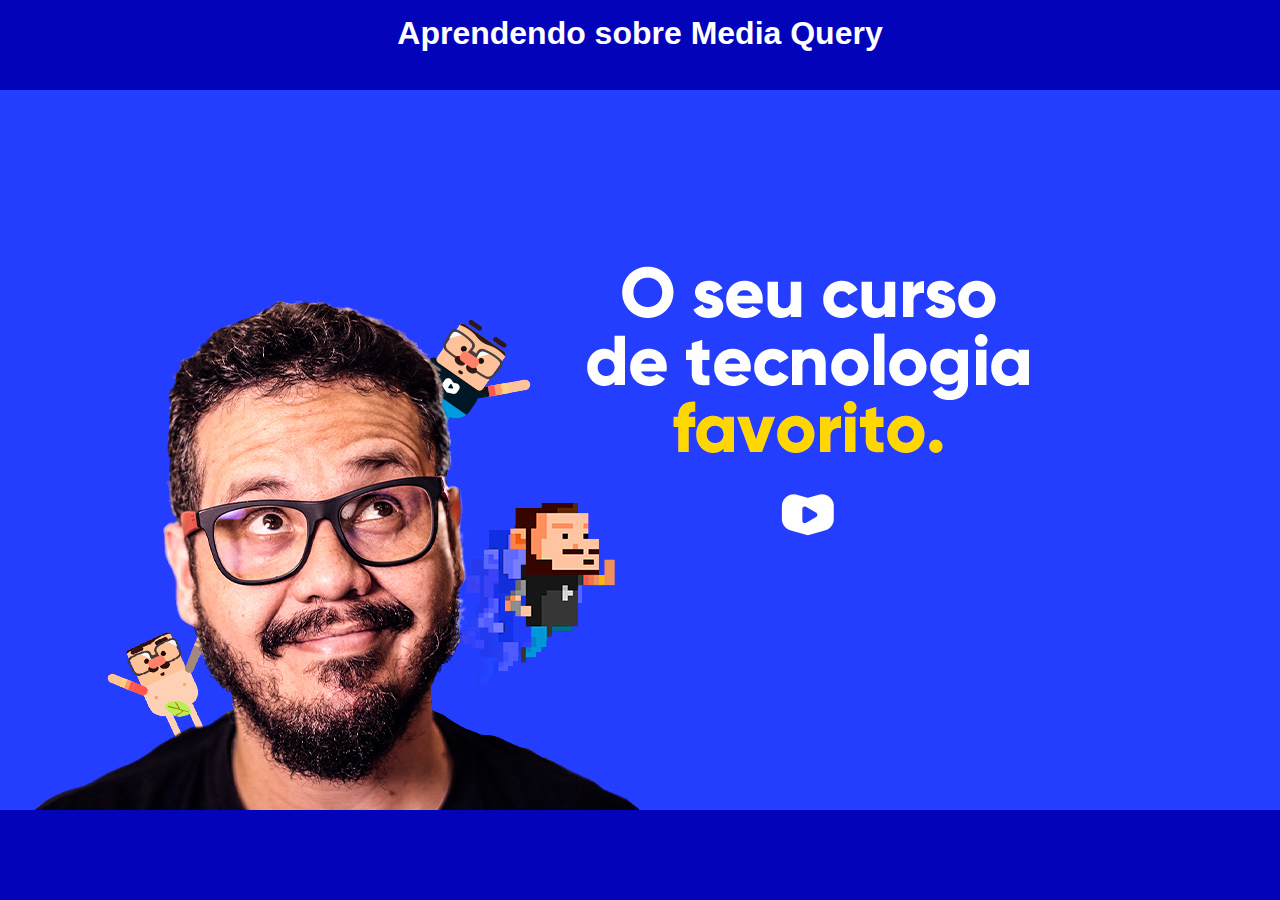
<file: index.html>
<!DOCTYPE html>
<html lang="pt-br">
<head>
    <meta charset="UTF-8">
    <meta name="viewport" content="width=device-width, initial-scale=1.0">
    <title>Media Query</title>
    <link rel="stylesheet" href="mq001/estilos/style.css" media="all">
    <link rel="stylesheet" href="mq001/estilos/styleL.css" media="screen and (orientation: landscape)">
    <link rel="stylesheet" href="mq001/estilos/styleP.css" media=" screen and (orientation: portrait)">
</head>
<body>
    <header>
        <h1>Aprendendo sobre Media Query</h1>
    </header>
</body>
</html>
</file>
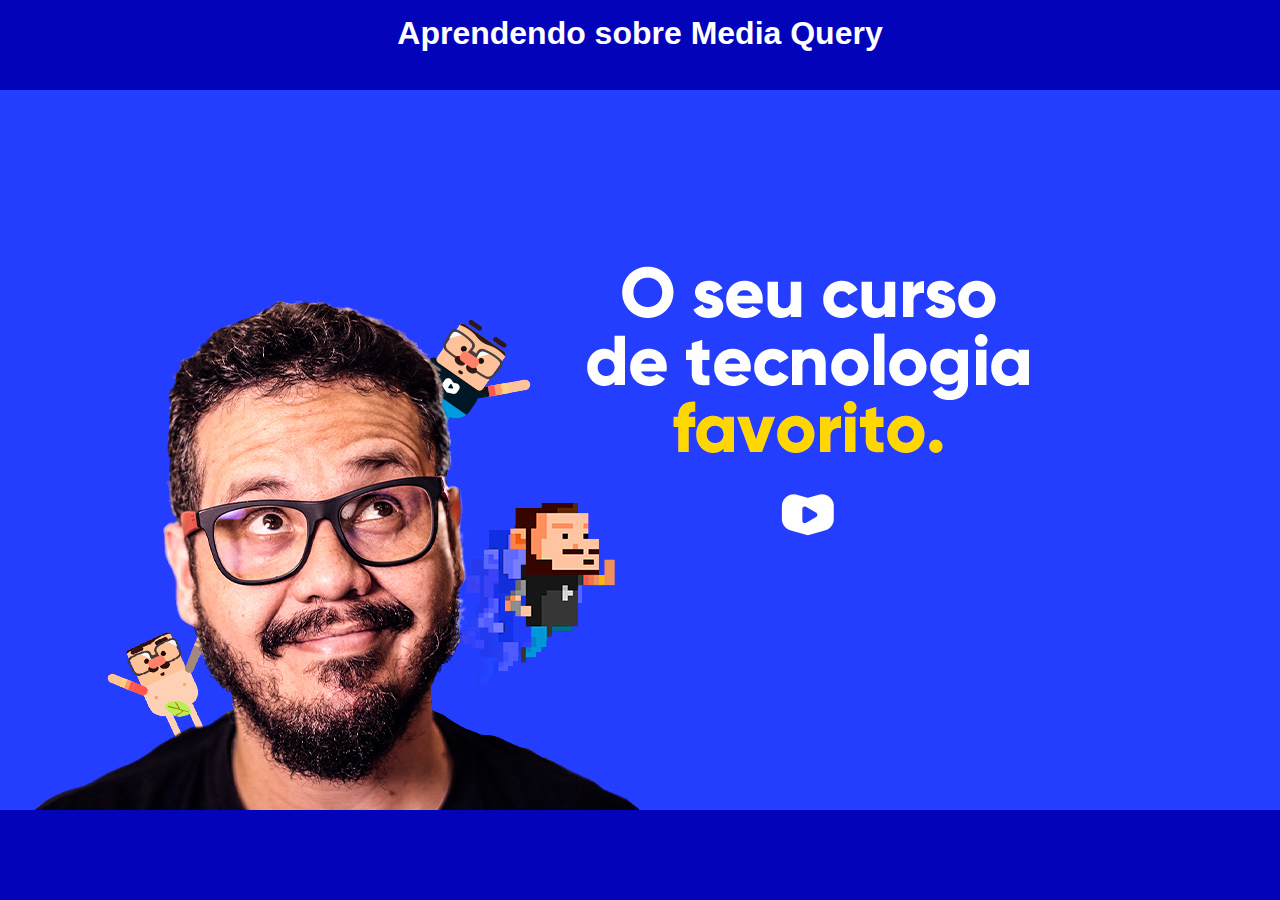
<file: mq001/index.html>
<!DOCTYPE html>
<html lang="pt-br">
<head>
    <meta charset="UTF-8">
    <meta name="viewport" content="width=device-width, initial-scale=1.0">
    <title>Media Query</title>
    <link rel="stylesheet" href="estilos/style.css" media="all">
    <link rel="stylesheet" href="estilos/styleL.css" media="screen and (orientation: landscape)">
    <link rel="stylesheet" href="estilos/styleP.css" media=" screen and (orientation: portrait)">
</head>
<body>
    <header>
        <h1>Aprendendo sobre Media Query</h1>
    </header>
</body>
</html>
</file>
<file: mq001/estilos/style.css>
@charset "UTF-8";

* {
    margin: 0px;
    padding: 0px;
    font-family: 'Segoe UI', Tahoma, Geneva, Verdana, sans-serif;
}
body{
    background-color: rgb(3, 3, 185);
}
header{
    text-align: center;
}
header > h1{
    color: white;
    margin-top: 15px;
}
</file>
<file: mq001/estilos/styleL.css>
@charset "UTF-8";

* {
    
    font-family:Arial, Helvetica, sans-serif;
}
body{
  background-image: url(../imagens/cev-landscape.jpg);
  
  background-position: center;
  background-repeat: no-repeat;
  background-attachment: fixed;
}
</file>
<file: mq001/estilos/styleP.css>
@charset "UTF-8";

* {
    
    font-family: 'Gill Sans', 'Gill Sans MT', Calibri, 'Trebuchet MS', sans-serif;
}
body{
    background-image: url(../imagens/cev-portrait.jpg);
    background-position: top center;
    background-repeat: no-repeat;
}
</file>
